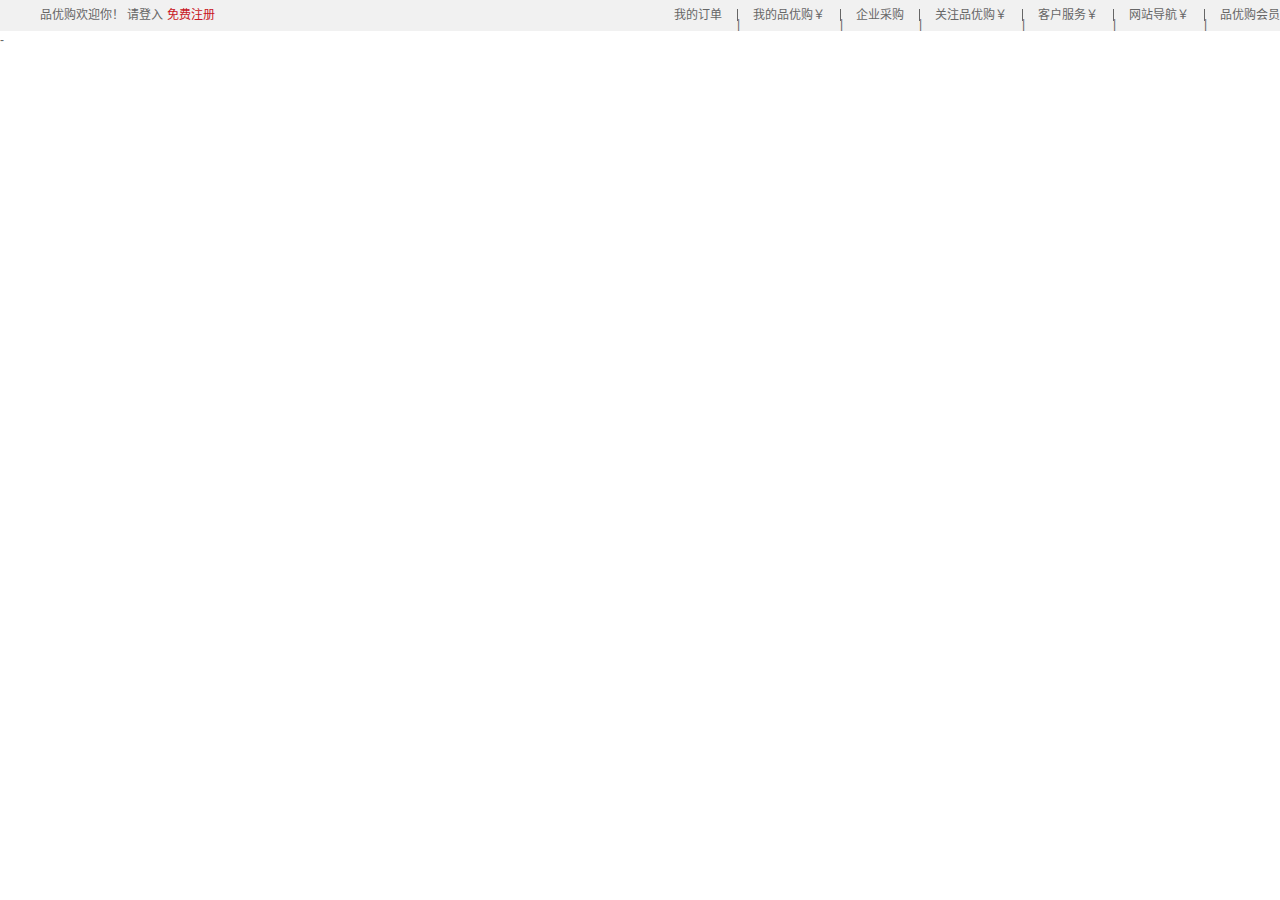
<file: 案例1/index.html>
<!DOCTYPE html>
<html lang="zh-CN">
    <head>
        <meta charset="UTF-8">
        <meta name="viewport" content="width=device=width,initial-scale=1.0">
        <meta http-equiv="X-UA-Compatible" content="ie-edge">
        <meta name="description" content="品优购.COM-专业的综合网上购物商城！"/>
        <meta name="keywords" content="网上购物，网上商城，笔记本"/>
        <title>品优购-综合网购优选-正品保证，价格低廉</title>
        <link rel="stylesheet" href="css/base.css">
        <link rel="stylesheet" href="css/common.css">
        <link rel="shortcut icon" href="爱心.ico" type="image/x-icon"/>
    </head>
    <body>
        <!--快捷导航模块-->
        <section class="shortcut">
            <div class="fl">
                <ul>
                    <li>品优购欢迎你！&nbsp;</li>
                    <li>
                        <a href="#">请登入</a>&nbsp;<a href="#" class="style_red">免费注册</a>
                    </li>
                </ul>
            </div>
            <div class="fr">
                <ul>
                    <li>我的订单</li>
                    <li>|</li>
                    <li class="arrow-icon">我的品优购</li>
                    <li>|</li>
                    <li>企业采购</li>
                    <li>|</li>
                    <li class="arrow-icon">关注品优购</li>
                    <li>|</li>
                    <li class="arrow-icon">客户服务</li>
                    <li>|</li>
                    <li class="arrow-icon">网站导航</li>
                    <li>|</li>
                    <li>品优购会员</li>
                </ul>
            </div>
        </section>
    </body>
</html>-
</file>
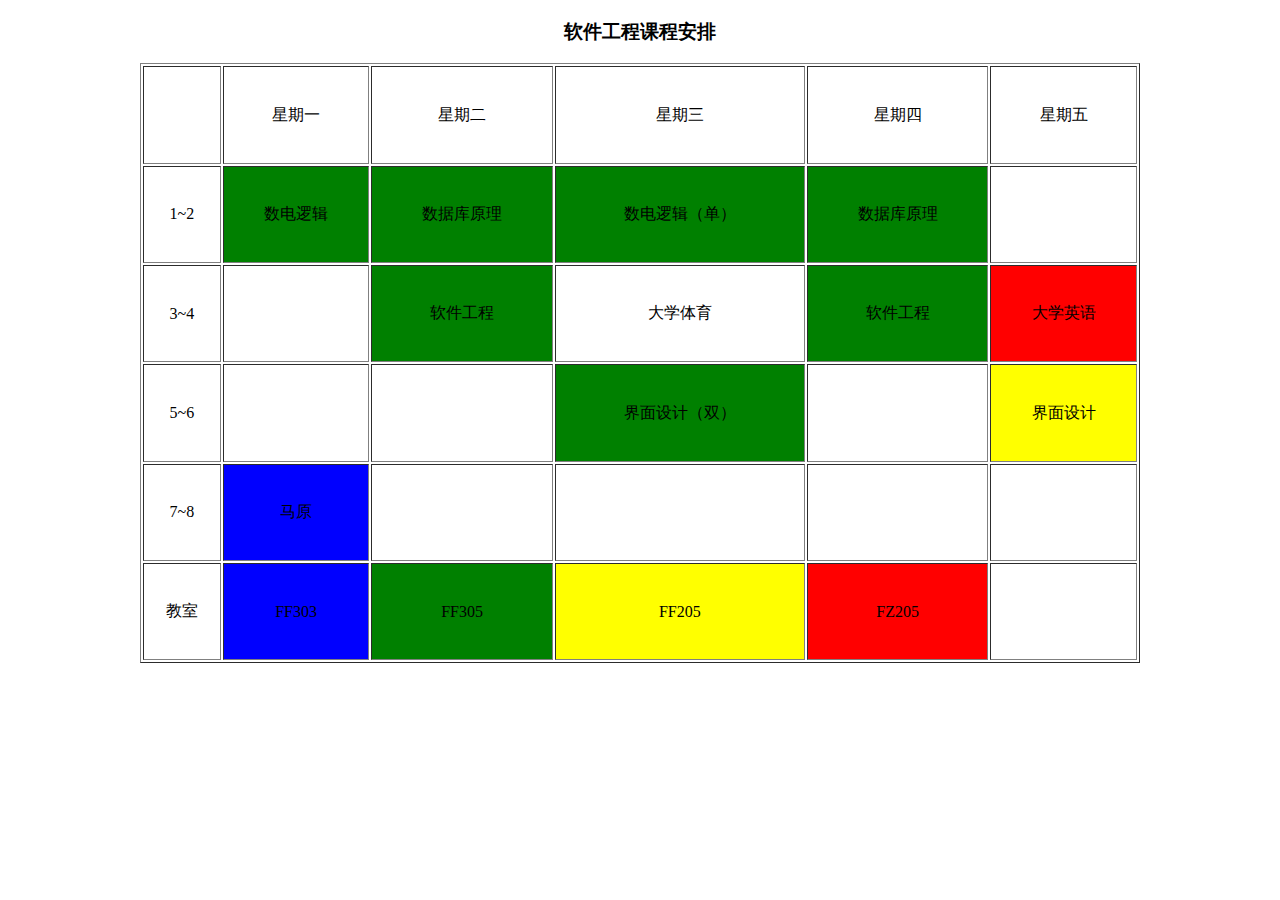
<file: 制作表格.html>
<!doctype html>
<html>
<head>
    <meta charset="utf-8"/>
    <title>课程表</title>
</head>
<h3 align="center">软件工程课程安排</h3>
<table border="1" height="600" width="1000" cellspacing="" align="center">
	<tr align="center">
        <td></td>
    	<td>星期一</td>
        <td>星期二</td>
        <td>星期三</td>
        <td>星期四</td>
        <td>星期五</td>     
    </tr>
    <tr align="center">
    	<td>1~2</td>
        <td bgcolor="green">数电逻辑</td>
        <td bgcolor="green">数据库原理</td>
        <td bgcolor="green">数电逻辑（单）</td>
        <td bgcolor="green">数据库原理</td>
        <td></td>   
    </tr>
    <tr align="center">
    	<td>3~4</td>
        <td></td>
        <td bgcolor="green">软件工程</td>
        <td>大学体育</td>
        <td bgcolor="green">软件工程</td>
        <td bgcolor="red">大学英语</td>
    </tr>
    <tr align="center">
    	<td>5~6</td>
        <td></td>
        <td></td>
        <td bgcolor="green">界面设计（双）</td>
        <td></td>
        <td bgcolor="yellow">界面设计</td>
    </tr>
    <tr align="center">
    	<td>7~8</td>
        <td bgcolor="blue">马原</td>
        <td></td>
        <td></td>
        <td></td>
        <td></td>
    </tr>
    <tr align="center">
        <td>教室</td>
        <td bgcolor="blue">FF303</td>
        <td bgcolor="green">FF305</td>
        <td bgcolor="yellow">FF205</td>
        <td bgcolor="red">FZ205</td>
        <td></td>
    </tr>
</table>
<table height="50" width="900" align="center">
</table>
<body>
</body>
</html>
</file>
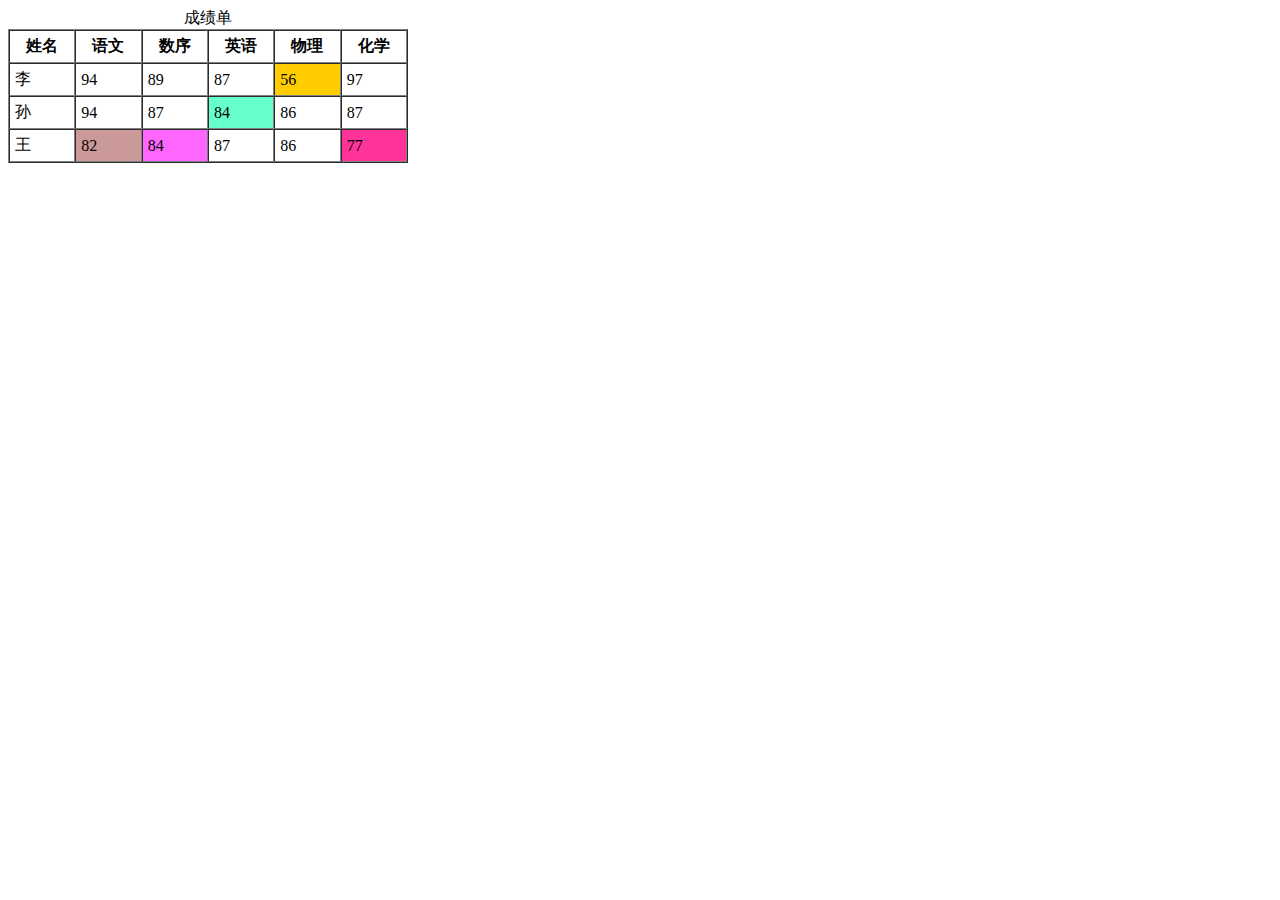
<file: 颜色填充.html>
<!DOCTYPE <!DOCTYPE html>
<html>
<head>
	<meta charset="utf-8"/>
	<title>设置颜色</title>
</head>
<body>
<table border="1" cellspacing="0" cellpadding="5" width="400" height="100">
	<caption>成绩单</caption>
	<tr align="center">
		<th>姓名</th>
		<th>语文</th>
		<th>数序</th>
		<th>英语</th>
		<th>物理</th>
		<th>化学</th>
	</tr>
	<tr>
		<td>李</td>
		<td>94</td>
		<td>89</td>
		<td>87</td>
		<td bgcolor="#ffcc00">56</td>
		<td>97</td>
	</tr>
	<tr>
		<td>孙</td>
		<td>94</td>
		<td>87</td>
		<td bgcolor="#66ffcc">84</td>
		<td>86</td>
		<td>87</td>
	</tr>
	<tr>
		<td>王</td>
		<td bgcolor="#cc9999">82</td>
		<td bgcolor="#ff66ff">84</td>
		<td>87</td>
		<td>86</td>
		<td bgcolor="#ff3399">77</td>
	</tr>
	</table>
</body>
</html>
</file>
<file: 案例1/css/base.css>
/* 把我们所有标签的内外边距清零 */
* {
    margin: 0;
    padding: 0；
    box-sizing: border-box;
}
/* em 和 i 斜体的文字不倾斜 */
em,
i {
    font-style: normal
}
/* 去掉li 的小圆点 */
li {
    list-style: none
}

img {
    /* border 0 照顾低版本浏览器 如果 图片外面包含了链接会有边框的问题 */
    border: 0;
    /* 取消图片底侧有空白缝隙的问题 */
    vertical-align: middle
}

button {
    /* 当我们鼠标经过button 按钮的时候，鼠标变成小手 */
    cursor: pointer
}

a {
    color: #666;
    text-decoration: none
}

a:hover {
    color: #c81623
}

button,
input {
    /* "\5B8B\4F53" 就是宋体的意思 这样浏览器兼容性比较好 */
    font-family: Microsoft YaHei, Heiti SC, tahoma, arial, Hiragino Sans GB, "\5B8B\4F53", sans-serif
}

body {
    /* CSS3 抗锯齿形 让文字显示的更加清晰 */
    -webkit-font-smoothing: antialiased;
    background-color: #fff;
    font: 12px/1.5 Microsoft YaHei, Heiti SC, tahoma, arial, Hiragino Sans GB, "\5B8B\4F53", sans-serif;
    color: #666
}

.hide,
.none {
    display: none
}
/* 清除浮动 */
.clearfix:after {
    visibility: hidden;
    clear: both;
    display: block;
    content: ".";
    height: 0
}

.clearfix {
    *zoom: 1
}
</file>
<file: 案例1/css/common.css>
/**/
@font-face {
    font-family: 'icomoon';
    src：url('fonts/icomoon.eot?tomleg');
    src: url('../fonts/icomoon.eot?tomleg#iefix') format('embedded-opentype'),
        url('../fonts/icomoon.ttf?tomleg') format('truetype'),
        url('../爱心.ico') format('woff'),
        url('../fonts/icomoon.svg?tomleg#icomoon') format('svg');
    font-weight: normal;
    font-style: normal;
    font-display: block;
}
.w{
    width: 1200px;
    margin: 0 auto;
}
.fl {
    float: left;
}
.fr {
    float: right;
}
.style_red{
    color: #c81623;
}
/*快捷导航模块*/
.shortcut{
    height:  31px;
    line-height: 31px;
    background-color: #f1f1f1;
}
.shortcut ul li {
    float: left;
}
.shortcut .fr ul li:nth-child(even){
    width:1px;
    height: 12px;
    background-color: #666;
    margin: 9px 15px 0;
}
.arrow-icon::after{
    content:'￥';
}
</file>
